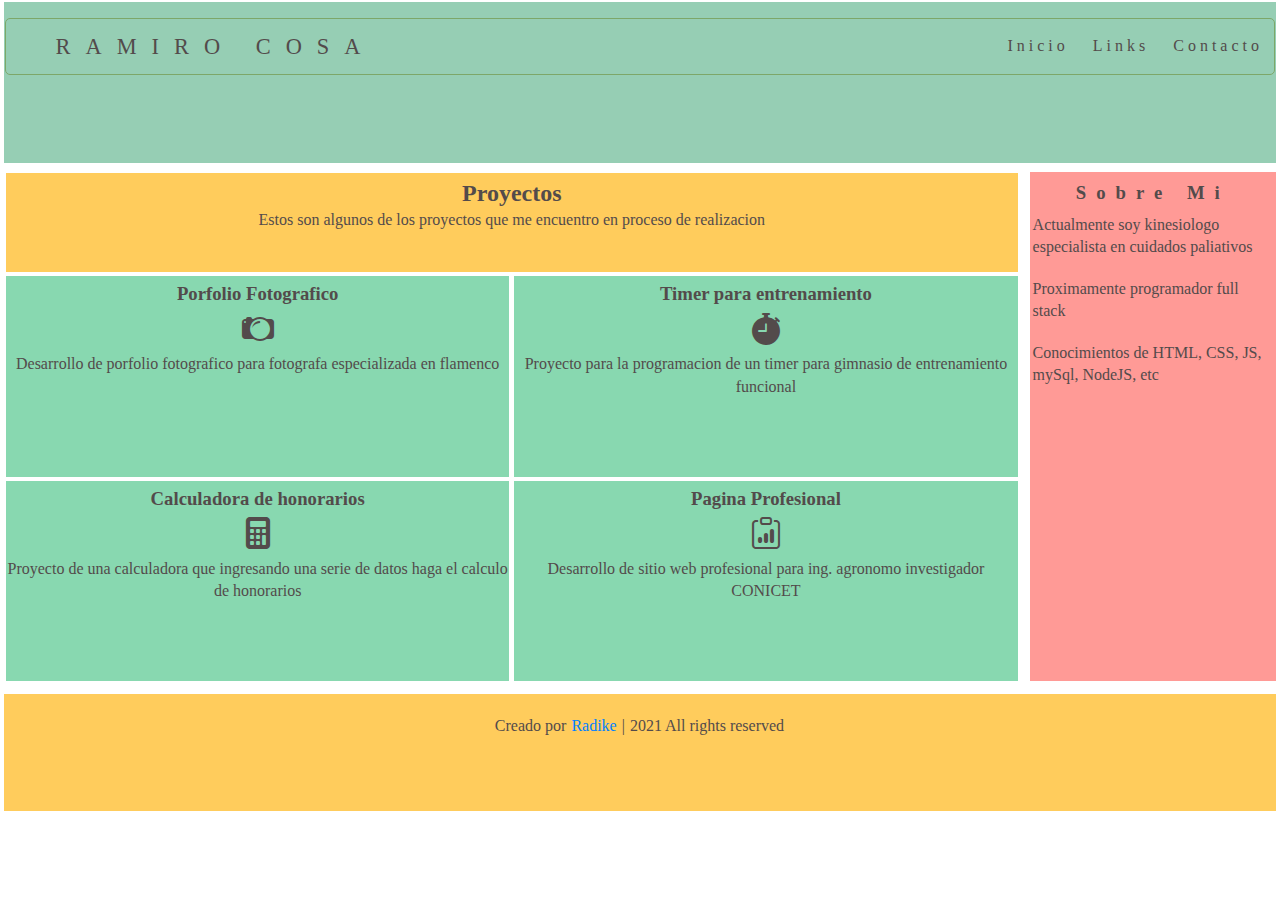
<file: index.html>
<!DOCTYPE html>
<html lang="en">
<head>
    <meta charset="UTF-8">
    <meta http-equiv="X-UA-Compatible" content="IE=edge">
    <meta name="viewport" content="width=device-width, initial-scale=1.0">
    <link rel="stylesheet" href="https://cdn.jsdelivr.net/npm/bootstrap-icons@1.5.0/font/bootstrap-icons.css">
    <link rel="stylesheet" href="styles.css">
    <title>Document</title>
</head>
<body>
    <div class="grid-container">

        <div class="grid header">
            <div class="header-container">
                <a href="#" class="logo">RAMIRO COSA</a>
                <nav class="navbar">
                    <ul>
                        <li><a href="index.html">Inicio</a></li>
                        <li><a href="enlaces.html">Links</a></li>
                        <li><a href="contacto.html">Contacto</a></li>
                    </ul>
                </nav>
            </div>
        </div>


        <div class="grid sidebar">
            <div class="contenido-sidebar">
                <div class="titulo">
                    <h3>Sobre Mi</h3>
                </div>
                <div class="consignas">
                    <p>Actualmente soy kinesiologo especialista en cuidados paliativos</p>
                    <p>Proximamente programador full stack</p>
                    <p>Conocimientos de HTML, CSS, JS, mySql, NodeJS, etc</p>
                </div>
            </div>
            
        </div>
        <div class="grid main">
            <div class="main-container">
                <div class="principal">
                    <h2>Proyectos</h2>
                    <p>Estos son algunos de los proyectos que me encuentro en proceso de realizacion</p>
                </div>    
                <div class="cuadro dos">
                    <h3>Porfolio Fotografico</h3>
                    <h1><i class="bi bi-camera2"></i></h1>

                    <p>Desarrollo de porfolio fotografico para fotografa especializada en flamenco </p>
                </div>
                <div class="cuadro tres">
                    <h3>Timer para entrenamiento</h3>
                   <h1> <i class="bi bi-stopwatch-fill"></i></h1>
                    <p>Proyecto para la programacion de un timer para gimnasio de entrenamiento funcional</p>
                </div>
                <div class="cuadro cuatro">
                    <h3>Calculadora de honorarios</h3>
                    <h1> <i class="bi bi-calculator-fill"></i></h1>

                    <p>Proyecto de una calculadora que ingresando una serie de datos haga el calculo de honorarios</p>
                </div>
                <div class="cuadro cinco">
                    <h3>Pagina Profesional</h3>
                    <h1> <i class="bi bi-clipboard-data"></i></h1>

                    <p>Desarrollo de sitio web profesional para ing. agronomo investigador CONICET</p>
                </div>
            </div>
        </div>

        <div class="grid footer">
            <div class="footer-container">
                <div>
                    <span>Creado por <a href="#">Radike</a> | <span class=" far fa-copyright">2021 All rights reserved</span> </span>
               </div>
            </div>
        </div>
    </div>
</body>
</html>
</file>
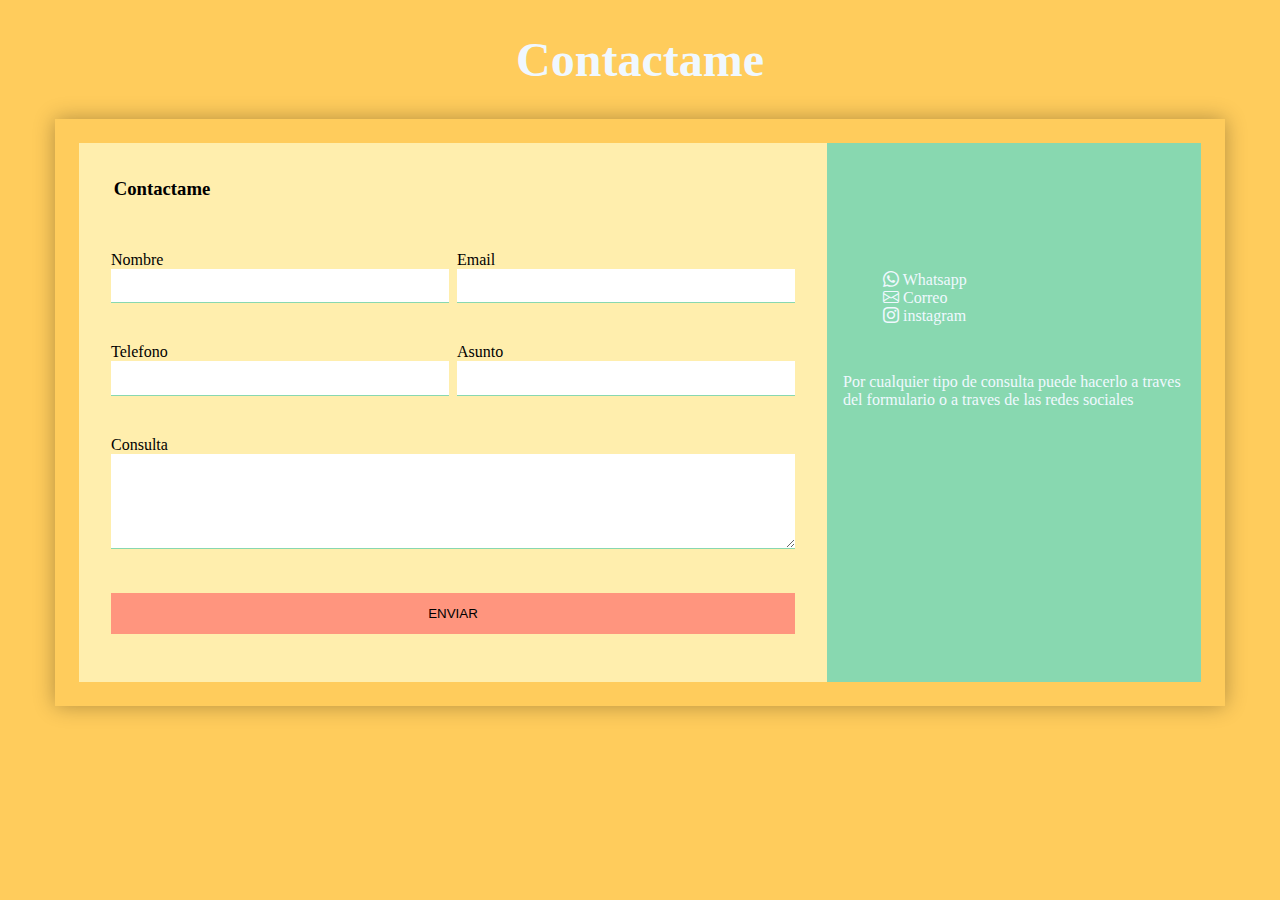
<file: contacto.html>
<!DOCTYPE html>
<html lang="en">
<head>
    <meta charset="UTF-8">
    <meta http-equiv="X-UA-Compatible" content="IE=edge">
    <meta name="viewport" content="width=device-width, initial-scale=1.0">
    <!-- Animacion CSS Contacto -->
    <link rel="stylesheet" href="https://cdnjs.cloudflare.com/ajax/libs/animate.css/4.1.1/animate.min.css" />
    <!-- Iconos Bootstrap -->
    <link rel="stylesheet" href="https://cdn.jsdelivr.net/npm/bootstrap-icons@1.5.0/font/bootstrap-icons.css">
    <!-- mi hoja de estilos -->
    <link rel="stylesheet" href="contacto.css">
    <title>Contacto</title>
</head>
<body>
    
    <div class="contacto-container">
        <h1 class="logo">Contactame </h1>
        <div class="contacto-grid">
            <div class="formulario">
                 <h3>Contactame</h3>
                <form action="">
                    <p>
                        <label for="nombre">Nombre</label>
                        <input type="text" name="nombre" id="nombre">
                    </p>
                    <p>
                        <label for="email">Email</label>
                        <input type="email" name="email" id="email">
                    </p>
                    <p>
                        <label for="phone">Telefono</label>
                        <input type="tel" id="phone" name="phone"
                                pattern="[0-9]{3}-[0-9]{1}-[0-9]{6}">
                    </p>
                    <p>
                        <label for="asunto">Asunto</label>
                        <input type="text" name="asunto">

                    </p>
                    <p class="block">
                        <label for="consulta">Consulta</label>
                        <textarea name="consulta" id="consulta" rows="5"></textarea>
                    </p>
                    <p class="block">
                        <button type="submit">
                            Enviar 
                        </button>
                    </p>
                </form>
                </div>
            <div class="info">
                <h4></h4> 
                <ul>
                    <li> <i class="bi bi-whatsapp"></i> Whatsapp</li>
                    <li> <i class="bi bi-envelope"></i> Correo</li>
                    <li> <i class="bi bi-instagram"></i> instagram</li>
                </ul>
                <p>Por cualquier tipo de consulta puede hacerlo a traves del formulario o a traves de las redes sociales</p>
            </div>
        </div>
    </div>

</body>
</html>
</file>
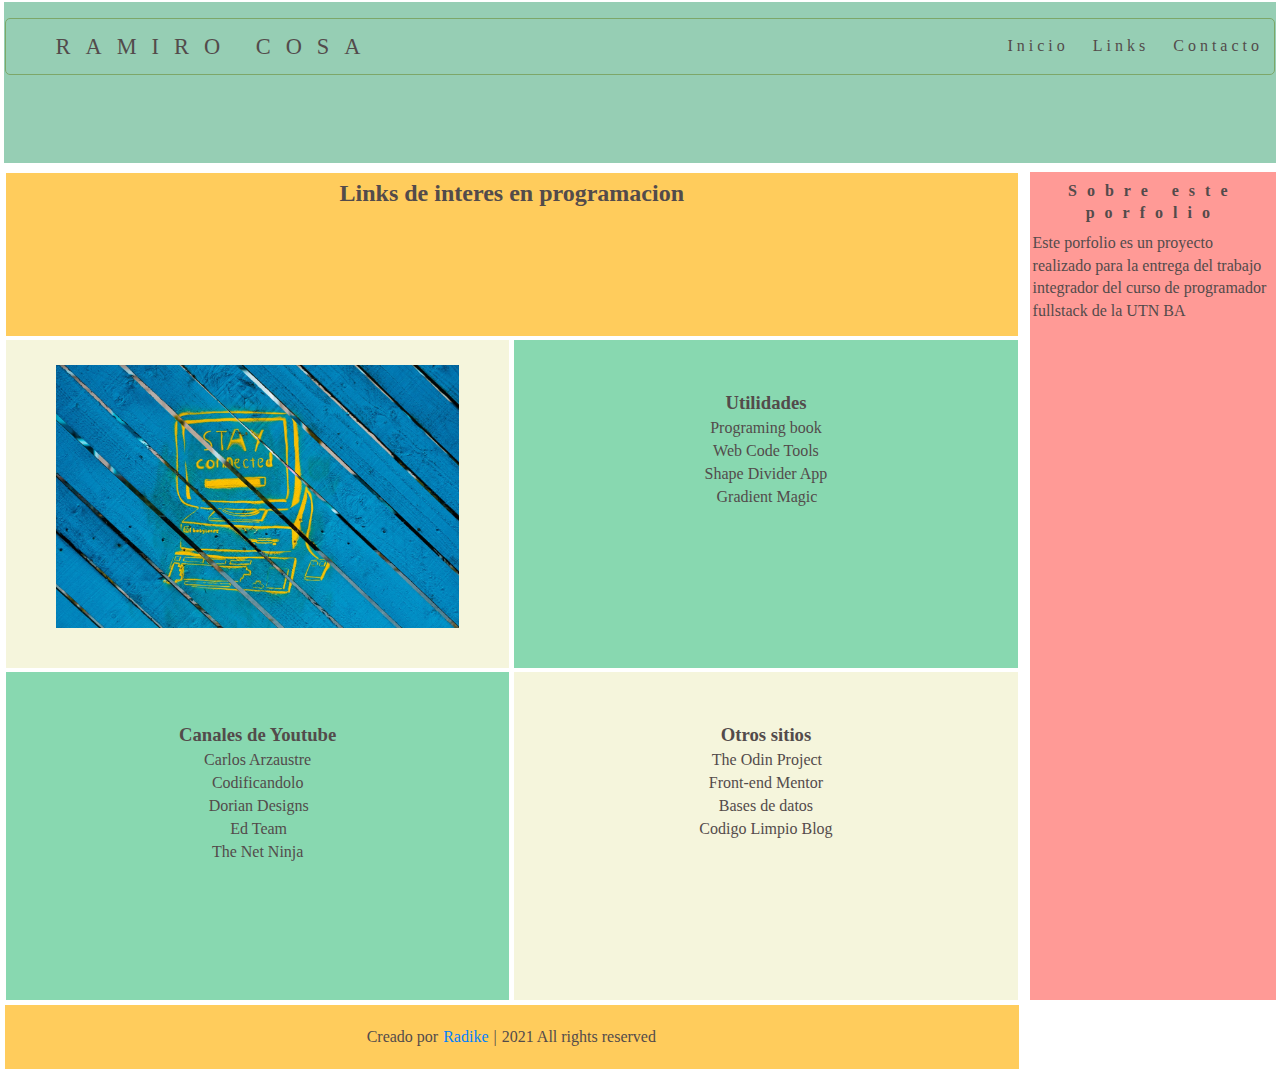
<file: enlaces.html>
<!DOCTYPE html>
<html lang="en">
<head>
    <meta charset="UTF-8">
    <meta http-equiv="X-UA-Compatible" content="IE=edge">
    <meta name="viewport" content="width=device-width, initial-scale=1.0">
    <link rel="stylesheet" href="styles.css">
    <title>Enlaces</title>
</head>
<body>
    <div class="grid-container">
        <div class="grid header">
            <div class="header-container">
                <a href="#" class="logo">RAMIRO COSA</a>
                <nav class="navbar">
                    <ul>
                        <li><a href="index.html">Inicio</a></li>
                        <li><a href="enlaces.html">Links</a></li>
                        <li><a href="contacto.html">Contacto</a></li>
                    </ul>
                </nav>
            </div>
        </div>


        <div class="grid sidebar">
            <div class="contenido-sidebar">
                <div class="titulo">
                    <h4>Sobre este porfolio</h4>
                </div>
                <div class="consignas">
                    <p>Este porfolio es un proyecto realizado para la entrega del trabajo integrador del curso de programador fullstack de la UTN BA</p>
                    </div>
            </div>
            
        </div>
        <div class="grid main">
            <div class="main-container">
                <div class="principal">
                    <h2>Links de interes en programacion</h2>
                </div>
                <div class="cuadro cinco enlaces">
                    <img src="imagenes/imagenenlace.jfif" class="foto" alt="">
                </div>
                <div class="cuadro cuatro enlacesotro">
                    <ul>
                        <h3>Utilidades</h3>
                        <li><a href="https://www.programming-book.com/">Programing book</a></li>
                        <li><a href="https://webcode.tools/">Web Code Tools</a></li>
                        <li><a href="https://www.shapedivider.app/">Shape Divider App</a></li>
                        <li><a href="https://www.gradientmagic.com/"></a>Gradient Magic</li>
                    </ul>
                </div>
                <div class="cuadro dos enlacesotro">
                    <ul>
                        <h3>Canales de Youtube</h3>
                        <li><a href="https://www.youtube.com/user/azaman1984">Carlos Arzaustre</a></li>
                        <li><a href="https://www.youtube.com/channel/UCsbDM9y4RJeDy_2DKc0aPaw">Codificandolo</a></li>
                        <li><a href="https://www.youtube.com/user/DorianDesigns"></a>Dorian Designs</li>
                        <li><a href="https://www.youtube.com/user/escueladigitalperu"></a>Ed Team</li>
                        <li><a href="https://www.youtube.com/channel/UCW5YeuERMmlnqo4oq8vwUpg">The Net Ninja</a></li>
                    </ul>
                </div>
                <div class="cuadro tres enlaces">
                    <ul>
                        <h3>Otros sitios</h3>
                        <li><a href="https://www.theodinproject.com/courses/javascript"></a>The Odin Project</li>
                        <li><a href="https://www.frontendmentor.io/">Front-end Mentor</a></li>
                        <li><a href="https://josejuansanchez.org/bd/">Bases de datos</a></li>
                        <li><a href="https://devtia.com/series/codigo-limpio">Codigo Limpio Blog</a></li>
                        <li><a href=""></a></li>
                    </ul>
                </div>
                       
        </div>

        <div class="grid footer">
            <div class="footer-container">
                <div>
                    <span>Creado por <a href="#">Radike</a> | <span class=" far fa-copyright">2021 All rights reserved</span> </span>
               </div>
            </div>
        </div>
    </div>
</body>
</html>
</file>
<file: styles.css>
*{
    padding: 0;
    margin: 0.5px 1px;
    color: rgb(83, 75, 75);
    line-height: 1.4em;
    box-sizing: border-box;
}
h1,h2 {
    line-height: 1.3em;
}
p{
    margin-bottom: 1.2em;
}
a{
    text-decoration: none;
}
/* estilos del header */
.grid-container {
    height: 90vh;
    padding-left: 0;
    display: grid;
    grid-gap: 0.5rem;
    grid-template-columns: 1fr 1fr 1fr 1fr 1fr;
    grid-template-rows: 20% auto auto auto 15%;
}
.header{
    grid-column: 1 / -1;
    background-color: rgb(150,206,180);
    color: white;
    padding: 1rem 0;
    
}
    .header-container{
    display: flex;
    justify-content: space-between;
    align-items: center;
    border-radius: 5px;
    border: 1px solid rgb(125, 167, 105);
    
}
    .logo{
    padding: 0.5em;
    margin-left: 3vw;
    letter-spacing: 15px;
    font-size: 1.4em;
}
    .navbar ul{
    margin: 0;
    padding: 0;
    list-style: none;
}
        .navbar ul li{
    display: inline-block;
} 
            .navbar ul li a{
            display: block;
            padding: 0.5rem;
            letter-spacing: 4px;
            border-radius: 15%;
            transition: all 0.4s linear;
        }
            .navbar ul li a:hover{
            background: #88d8b0;
        }
/* estilos de la barra lateral */
.sidebar{
    grid-column: 5/6;
    grid-row:2/5;
    background-color: rgb(255,111,105,0.7)
}
    .contenido-sidebar .titulo{
    letter-spacing: 10px;
    text-align: center;
    margin: 0.5em 0;

    }
    .contenido-sidebar ul{
        list-style:inside;
        text-align: justify;
    }
    .contenido-sidebar ul li{
        text-align: justify;
    }

/* estilos del cuadro principal */

.main{
    grid-column: 1/5;
    grid-row: 2/5;
    text-align: center;
    
}
    .main-container{
        display: grid;
        grid-template-columns: 1fr 1fr;
        grid-template-rows: 1fr 2fr 2fr;
        gap: 3px;
        height: 100%;
    }
        .principal, .links{
            background-color:  #ffcc5c;
            grid-column: 1/ -1;
        }
        .cuadro{
            background-color: #88d8b0;
        }
        .principal h2, .cuadro h3{
            margin-top: 5px;
        }
        .dos{
            grid-column: 1/2;
            
        }
        .tres{
            grid-column: 2/3;
        }

.footer{
    margin-top: 0.3em;
    grid-column: 1/-1;
    background-color: #ffcc5c;
    padding: 20px 25px;
    color: #fff;
    text-align: center;
}
.footer-container span a{
    color:  #0080ff;
    text-decoration: none;   
}



/* enlaces */
.enlaces{
    background-color:beige;
}
.enlaces ul li, .enlacesotro ul li {
    list-style: none;
}
.enlaces img{
        margin-top: 5%;
    width: 80%;
    height: 80%;
}
.enlaces h3, .enlacesotro h3{
    margin-top: 10%;
}

/* pantalla chica */
@media (max-width:800px){
    body{
        padding: 0;
    }
    .grid-container{
        height: auto;
        width: auto;
        display: grid;
        grid-template-columns: 1fr;
        grid-row: 8fr;
    }
    .header{
        grid-column: 1/3;
    }
    .sidebar{
       display: none;
    }
    .main{
        grid-column: 1/3;
    
    }
    .footer{
        grid-column: 1/3;

    }
}
</file>
<file: contacto.css>
*{
    box-sizing: border-box;
}
body{
    background-color: #ffcc5c;
    padding: 0 1.5em;


}
.contacto-grid{
    max-width: 1170px;
    margin-left: auto;
    margin-right: auto;
    padding: 1.5em;
}

.logo{
    text-align: center; 
    font-size: 3em;
    color:aliceblue; 
}
.contacto-grid{
    box-shadow: 0 0 20px 0 rgba( 000, 000, 000, 0.3);

}
.contacto-grid > * {
    padding: 1em;
}
.formulario{
    background: #ffeead;
}
.formulario h3{
    margin-left: 1em;
}
.formulario form{
    display: grid;
    grid-template-columns: 1fr 1fr;
    gap: 0.5em; 
}
.formulario form .block{
    grid-column: 1/3;
}

.formulario form{
    margin: 0;
    padding: 1em;

}

.formulario form button,
.formulario form input,
.formulario textarea{
    width: 100%;
    padding: 0.7em;
    border: none;
    ;
    outline: 0;
    border-bottom: 1px solid #88d8b0 ;
}

.formulario form button{
    background: rgb(255,111,105,0.7);
    border: 0;
    text-transform: uppercase;
    padding: 1em;  
}
.formulario form button:hover,
.formulario form button:focus{
    background:rgb(255,111,109);
    color: white;
    transition: all  0.3s ease-in;
} 


.info{
    
    background: #88d8b0;
 }
 .info h4{
     margin-top: 7em;
 }

.info h4,
.info ul,
.info p{
    text-align: center;
    color: aliceblue;
}
.info ul{
    list-style: none;
    margin-bottom: 3rem;
}
.info h4{
    margin-bottom: 5px;
}


/* pantalla grande */
@media (min-width:700px){
    body{
        padding: 0;
    }
    .contacto-grid{
        display: grid;
        grid-template-columns: 2fr 1fr;
    }
    contacto-grid > *{
        padding: 2em;
    }
    .info h4, .info ul, .info p {
        text-align: left;
    }
}
</file>
